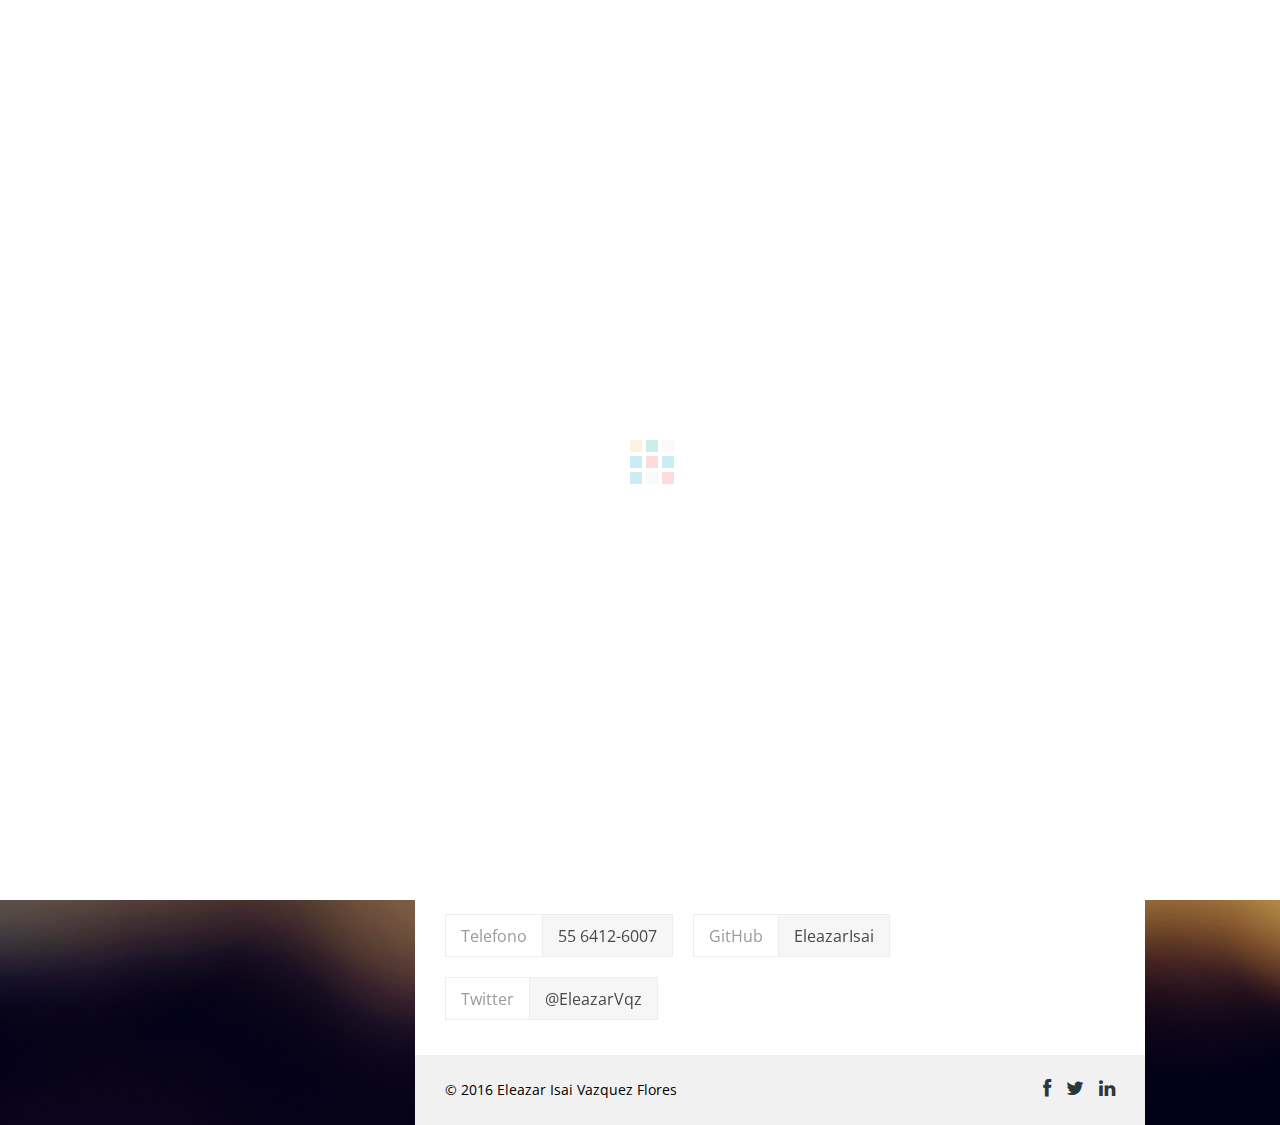
<file: index.html>
<!DOCTYPE html>
<!--[if IE 8]>			<html class="ie ie8"> <![endif]-->
<!--[if IE 9]>			<html class="ie ie9"> <![endif]-->
<!--[if gt IE 9]><!-->	<html> <!--<![endif]-->
<head>

	<!-- Meta -->
	<meta charset="utf-8">
	<meta name="keywords" content="" />
	<meta name="description" content="">
	<meta name="author" content="">

	<title>Eleazar Isai Vazquez Flores</title>

	<!-- Mobile Meta -->
	<meta name="viewport" content="width=device-width, initial-scale=1.0">

	<!-- Favicons -->
	<link rel="shortcut icon" href="img/favicon.ico">
	<link rel="apple-touch-icon" href="img/apple-touch-icon.png">
	<link rel="apple-touch-icon" sizes="72x72" href="img/apple-touch-icon-72x72.png">
	<link rel="apple-touch-icon" sizes="114x114" href="img/apple-touch-icon-114x114.png">
	<link rel="apple-touch-icon" sizes="144x144" href="img/apple-touch-icon-144x144.png">

	<!-- Google Webfonts -->
	<link href='http://fonts.googleapis.com/css?family=Open+Sans:400,300,400italic,600,700,800,700italic,600italic' rel='stylesheet' type='text/css'>
	<link href='http://fonts.googleapis.com/css?family=Neuton:400,200,300' rel='stylesheet' type='text/css'>

	<!--[if lt IE 9]>
	<script src="/js/libs/respond.min.js"></script>
	<![endif]-->

	<!-- Bootstrap Core CSS -->
	<link href="css/bootstrap.css" rel="stylesheet">

	<!-- Theme Styles CSS-->
	<link href="font-awesome/css/font-awesome.min.css" rel="stylesheet">
	<link rel="stylesheet" href="css/style.css" >
	<link rel="stylesheet" href="css/flexslider.css"/>
	<link rel="stylesheet" href="css/nivo-lightbox.css" />
	<link rel="stylesheet" href="images/themes/default/default.css" />
	<link rel="stylesheet" href="css/animate.css" />

	<!--[if lt IE 9]>
	<script src="/js/libs/html5.js"></script>
	<![endif]-->

	<!-- Style Switch -->
	<link rel="stylesheet" type="text/css" href="css/colors/blue-black.css" title="blue" media="screen" />
	<script>
  (function(i,s,o,g,r,a,m){i['GoogleAnalyticsObject']=r;i[r]=i[r]||function(){
  (i[r].q=i[r].q||[]).push(arguments)},i[r].l=1*new Date();a=s.createElement(o),
  m=s.getElementsByTagName(o)[0];a.async=1;a.src=g;m.parentNode.insertBefore(a,m)
  })(window,document,'script','//www.google-analytics.com/analytics.js','ga');

  ga('create', 'UA-75616817-1', 'auto');
  ga('send', 'pageview');

</script>

</head>
<body>

<!-- LOADING MASK -->
<div id="mask">   
    <div class="loader">
        <img src="images/loading.gif" alt='loading'>
    </div>
</div>

<!-- MAIN CONTENT -->
<div class="main-content">
	<div class="container no-padding">
		<div class="row">
			<div class="col-md-3 l-content">
				<div class="profile-pic">
					<div class="pic-bg"><img src="images/profile-avatar1.png" class="img-responsive" alt=""/></div>
				</div>
				<nav>
				<ul class="navigation">
					<li><a href="#">Perfil <i class="fa fa-user"></i></a></li>
					<li><a href="#">Proyectos <i class="fa fa-briefcase"></i></a></li>
					<li><a href="#">Estudios<i class="fa fa-file-text"></i></a></li>
					<li><a href="#">Experiencia<i class="fa fa-file-text"></i></a></li>
					<li><a href="#">Contenido <i class="fa fa-comment"></i></a></li>
					<!--<li><a href="#">Contacto <i class="fa fa-envelope"></i></a></li>-->
				</ul>
				</nav>
			</div>

			<div class="col-md-9 r-content">
				<div class="flexslider">
					<div class="slides">
						<!-- SECTION 1 - HOMEPAGE -->
						<section class="no-display">
							<div class="profile" id="1">
								<h2><span>Eleazar Vazquez</span><br></h2>
								<div class="sep1"></div>
								<p>Hola, soy Eleazar </p>
								<p>Gracias por visitar mi perfil, te describo un poco de mis gustos y a que me dedico.</p>
								<p>Me apasiona la programación, eh tenido proyectos como Backend-FrontEnd, diseño grafico y soporte técnico.</p>
								<p>He trabajado para empresas que se dedican a la gestión de recursos humanos, cinematografía, telecomunicaciones y prevención de lavado de dinero.</p>
								<p>Gracias a mis jefes y equipos de trabajo eh logrado obtener experiencia para poder resolver las necesidades que día a día se presentan en una empresa y seguir creciendo.</p>
								<p>Me gusta mucho suscribirme a blogs y páginas de tecnología y ciencia, páginas como <a href="http://www.muyinteresante.com.mx/">Muy Interesante</a> o <a href="https://www.arturogoga.com/">ArturoGoga</a> no pueden faltar en mi lista, ya que es muy importante mantenerse actualizado sobre cualquier tema en estos días.</p>
								<p>Me gusta leer, escuchar música, tomar cursos de programación en línea y convivir con personas que tienen el mismo amor por la tecnología que yo.</p>
								<div class="personal-info col-md-12 no-padding">
									<h4>Información Personal</h4>
									<div class="sep2"></div>
									<ul>
										<li>
											<div class="p-info"><em>Nombre</em><span>Eleazar Vazquez</span></div>
										</li>
										<li>
											<div class="p-info"><em>Fecha de nacimiento</em><span>Marzo 02, 1990</span></div>
										</li>
										<li>
											<div class="p-info"><em>e-mail</em><span>eleazar.isai02@gmail.com</span></div>
										</li>
										<li>
											<div class="p-info"><em>Dirección</em><span>México, D.F.</span></div>
										</li>
										<li>
											<div class="p-info"><em>Telefono</em><span>55 6412-6007</span></div>
										</li>
										<li>
											<div class="p-info"><em>GitHub</em><span>EleazarIsai</span></div>
										</li>
										<li>
											<div class="p-info"><em>Twitter</em><span>@EleazarVqz</span></div>
										</li>
										<!--<li>
											<div class="p-info"><em>website</em><span>www.themeforest.net</span></div>
										</li>-->
									</ul>
								</div>
								<div class="clearfix"></div>
							</div>
						</section>
						<!-- SECTION 1 - HOMEPAGE -->

						<!-- SECTION 2 - WORKS / PROJECTS / PORTFOLIO -->
						<section class="no-display">
							<div class="works" id="2">
								<div class="page-head">
									<div class="row">
										<div class="col-md-5">
											<h3>Portfolio</h3>
										</div>
										<div class="col-md-7">
											<div class="np-main">
												
											</div>
										</div>
									</div>
								</div>
								<div class="portfolio-wrap">
									<div class="row">
										<ul id="filter-list" class="clearfix">
											<li class="filter" data-filter="all"><i class="fa fa-th"></i> Todos</li>
											<li class="filter" data-filter="webdesign">Web</li>
											<li class="filter" data-filter="iosappui">Sistemas</li>
											<li class="filter" data-filter="appicon">Diseño</li>
											<!--<li class="filter" data-filter="illustration">Illustration</li>-->
										</ul>
										<ul id="portfolio">
											<li class="item col-md-4 webdesign">
												<a title="www.gesell-mexico.com" href="images/projects/1-big.jpg" data-lightbox-gallery="gallery1" class="nivo-lbox">
													<div class="folio-img">
														<img src="images/projects/1.jpg" alt="" class="img-responsive">
														<div class="overlay">
															<div class="overlay-inner">
																<h4>Gesell-México</h4>
																<p>Página Web y Logotipo</p>
															</div>
														</div>
													</div>
												</a>
											</li>
											<li class="item col-md-4 webdesign">
												<a title="www.gutentagramon.com" href="images/projects/2-big.jpg" data-lightbox-gallery="gallery1" class="nivo-lbox">
													<div class="folio-img">
														<img src="images/projects/2.jpg" alt="" class="img-responsive">
														<div class="overlay">
															<div class="overlay-inner">
																<h4>Beanca Films</h4>
																<p>Página Web</p>
															</div>
														</div>
													</div>
												</a>
											</li>
											<li class="item col-md-4 webdesign">
												<a title="www.jarfproducciones.com" href="images/projects/3-big.jpg" data-lightbox-gallery="gallery1" class="nivo-lbox">
													<div class="folio-img">
														<img src="images/projects/3.jpg" alt="" class="img-responsive">
														<div class="overlay">
															<div class="overlay-inner">
																<h4>Jarf Producciones</h4>
																<p>Página Web y Logotipo</p>
															</div>
														</div>
													</div>
												</a>
											</li>
											<li class="item col-md-4 webdesign">
												<a title="www.ririki.org.mx" href="images/projects/4-big.jpg" data-lightbox-gallery="gallery1" class="nivo-lbox">
													<div class="folio-img">
														<img src="images/projects/4.jpg" alt="" class="img-responsive">
														<div class="overlay">
															<div class="overlay-inner">
																<h4>Ririki</h4>
																<p>Página Web, Wordpress</p>
															</div>
														</div>
													</div>
												</a>
											</li>
											<li class="item col-md-4 webdesign">
												<a title="svsasesores.com.mx" href="images/projects/5-big.jpg" data-lightbox-gallery="gallery1" class="nivo-lbox">
													<div class="folio-img">
														<img src="images/projects/5.jpg" alt="" class="img-responsive">
														<div class="overlay">
															<div class="overlay-inner">
																<h4>Svs Asesores</h4>
																<p>Página Web</p>
															</div>
														</div>
													</div>
												</a>
											</li>
											<li class="item col-md-4 webdesign">
												<a title="www.alianzamx.org.mx" href="images/projects/1-big.jpg" data-lightbox-gallery="gallery1" class="nivo-lbox">
													<div class="folio-img">
														<img src="images/projects/6.jpg" alt="" class="img-responsive">
														<div class="overlay">
															<div class="overlay-inner">
																<h4>Alianza Mx</h4>
																<p>Página Web</p>
															</div>
														</div>
													</div>
												</a>
											</li>
											<li class="item col-md-4 iosappui">
												<a title="spconline.com.mx" href="images/projects/7-big.jpg" data-lightbox-gallery="gallery1" class="nivo-lbox">
													<div class="folio-img">
														<img src="images/projects/7.jpg" alt="" class="img-responsive">
														<div class="overlay">
															<div class="overlay-inner">
																<h4>Spc Online</h4>
																<p>Sistema de Contabilidad</p>
															</div>
														</div>
													</div>
												</a>
											</li>
											<li class="item col-md-4 iosappui">
												<a title="gt-servicios.com/rh" href="images/projects/8-big.jpg" data-lightbox-gallery="gallery1" class="nivo-lbox">
													<div class="folio-img">
														<img src="images/projects/8.jpg" alt="" class="img-responsive">
														<div class="overlay">
															<div class="overlay-inner">
																<h4>Gt Servicios RH</h4>
																<p>Sistema Recursos Humanos</p>
															</div>
														</div>
													</div>
												</a>
											</li>
											<li class="item col-md-4 iosappui">
												<a title="www.grupotelelink.com" href="images/projects/9-big.jpg" data-lightbox-gallery="gallery1" class="nivo-lbox">
													<div class="folio-img">
														<img src="images/projects/9.jpg" alt="" class="img-responsive">
														<div class="overlay">
															<div class="overlay-inner">
																<h4>PLD </h4>
																<p>Sistema PLD</p>
															</div>
														</div>
													</div>
												</a>
											</li>
											<li class="item col-md-4 appicon">
												<a title="www.jarfproducciones.com" href="images/projects/10-big.jpg" data-lightbox-gallery="gallery1" class="nivo-lbox">
													<div class="folio-img">
														<img src="images/projects/10.jpg" alt="" class="img-responsive">
														<div class="overlay">
															<div class="overlay-inner">
																<h4>Jarf Producciones</h4>
																<p>Logotipo</p>
															</div>
														</div>
													</div>
												</a>
											</li>
											<li class="item col-md-4 appicon">
												<a title="www.gesell-mexico.com" href="images/projects/11-big.jpg" data-lightbox-gallery="gallery1" class="nivo-lbox">
													<div class="folio-img">
														<img src="images/projects/11.jpg" alt="" class="img-responsive">
														<div class="overlay">
															<div class="overlay-inner">
																<h4>Gesell-México</h4>
																<p>Logotipo</p>
															</div>
														</div>
													</div>
												</a>
											</li>
										</ul>
									</div>
								</div>
							</div>
						</section>
						<!-- SECTION 2 - WORKS / PROJECTS / PORTFOLIO -->

						<!-- SECTION 3 - CV / RESUME -->
						<section class="no-display">
							<div class="item resume" id="3">
								<div class="page-head">
									<div class="row">
										<div class="col-md-5">
											<h3>Resumen</h3>
										</div>
										<div class="col-md-7">
											<div class="np-main">
												
											</div>
										</div>
									</div>
								</div>
								<div class="resume-info">
									<h4>Educación</h4>
									<div class="sep2"></div>
									<ul>
										<li>
											<h5>Universidad en Linea</h5>
											<span class="year"><i class="fa fa-calendar"></i> 2016 - En curso</span>
											<p>Tecnologico de Estudios Superiores Del estado de México, Ing. Sistemas Computacionales</p>
											<p>Actualmente estoy retomando mis estudios en la universidad en linea UTEL como Ing. Sistemas Computacionales</p>
										</li>
										<li>
											<h5>Cecati</h5>
											<span class="year"><i class="fa fa-calendar"></i> 2009 - 2009</span>
											<p>Administración de Redes</p>
											<p>Windows e Internet</p>
											<p>Ensamble de equipo de computo</p>
										</li>
										<li>
											<h5>Platzi</h5>
											<span class="year"><i class="fa fa-calendar"></i></span>
											<p>Marketing y Estrategia Digital</p>
											<p>Desarrollo Web</p>
										</li>
										<li>
											<h5>Udemy</h5>
											<span class="year"><i class="fa fa-calendar"></i> 2016 - Cursando</span>
											<p>Ruby On Rails</p>
										</li>
									</ul>
								</div>
								<div class="skills-info">
									<h4>Habilidades</h4>
									<div class="sep2"></div>
									<ul>
										<li>
											<p>HTML5/CSS3 <span>100%</span></p>
											<div class="skills-bg"><span class="skill1"></span></div>
										</li>
										<li>
											<p>CODEIGNITER<span>80%</span></p>
											<div class="skills-bg"><span class="skill2"></span></div>
										</li>
										<li>
											<p>JS<span>80%</span></p>
											<div class="skills-bg"><span class="skill3"></span></div>
										</li>
										<li>
											<p>GITHUB<span>100%</span></p>
											<div class="skills-bg"><span class="skill4"></span></div>
										</li>
										<li>
											<p>SOCIAL MARKETING<span>90%</span></p>
											<div class="skills-bg"><span class="skill5"></span></div>
										</li>
										<li>
											<p>BOOTSTRAP<span>100%</span></p>
											<div class="skills-bg"><span class="skill5"></span></div>
										</li>
										<li>
											<p>GOOGLE ANALYTICS<span>100%</span></p>
											<div class="skills-bg"><span class="skill5"></span></div>
										</li>
										<li>
											<p>PHOTOSHOP - ILLUSTRATOR<span>100%</span></p>
											<div class="skills-bg"><span class="skill5"></span></div>
										</li>
									</ul>
								</div>
								<div class="services-info">
									<h4>Servicios</h4>
									<div class="sep2"></div>
									<ul>
										<li>
											<i class="fa fa-code"></i>
											<h5>Programación</h5>
										</li>
										<li>
											<i class="fa fa-smile-o"></i>
											<h5>Diseño</h5>
										</li>
										<li>
											<i class="fa fa-cogs"></i>
											<h5>Google Adwords</h5>
										</li>
										<li>
											<i class="fa fa-comment"></i>
											<h5>Wordpress</h5>
										</li>
										<li>
											<i class="fa fa-wrench"></i>
											<h5>Soporte</h5>
										</li>
									</ul>
								</div>
							</div>
						</section>
						<!-- SECTION 3 - CV / RESUME -->

						<!-- SECTION 3 - CV / RESUME -->
						<section class="no-display">
							<div class="item resume" id="3">
								<div class="page-head">
									<div class="row">
										<div class="col-md-5">
											<h3>Resumen</h3>
										</div>
										<div class="col-md-7">
											<div class="np-main">
												
											</div>
										</div>
									</div>
								</div>
								<div class="resume-info">
									<h3>Experiencia</h3>
									<div class="sep2"></div>
									<ul>
										<li>
											<h5>Grupo Telelink</h5>
											<span class="year"><i class="fa fa-calendar"></i> 2014 - 2016</span>
											
											<p>Desarrollo del sistema web Gt Plus Rh de recursos humanos con el manejo del Framework Codeigniter
											sitio web con HTML5, CSS, BOOTSTRAP, JS y responsivo.</p>

											<p>Desarrollo de sistema web ProPLD de prevención de lavado de dinero con el manejo del Framework Codeigniter
											sitio web con HTML5, CSS, BOOTSTRAP, JS y responsivo.</p>

											<p>Creación de sitios web como son, Gesell-México, Ririki, Alianza Mx</p>

											<p>Diseño web</p>

											<p>Grabación de audio y video con el software Microsoft Encoder para transmitir y grabar sesiones de Gesell y focus vision.</p>
											<p>Jefe directo: Isaac Vazquez</p>
											<p>Tel. 9000-3494 Ext. 175</p>
											<p>World Trade Center</p>
										</li>
										<li>
											<h5>Svs Asesores</h5>
											<span class="year"><i class="fa fa-calendar"></i> 2012 - 2014</span>
											<p>Creación y diseño de páginas web para distintos clientes como son, Beanca Films, Adicta Films, Amacc, Alebrije
											cine y vídeo, Jarf Producciones.</p>
											<p>Diseño gráfico, soporte técnico, manejo de usuarios y equipos con Windows Server 2008</p>
											<p>Encargado de sistemas para proyecto "Enamorándome de Abril" cinta cinematográfica en colaboración con la
											empresa Dmm Films en el emblemático estado de Puebla.</p>
											<p>Proyecto a cargo de Jorge Ramirez Suarez director de la empresa Beanca Films, creación de página web,
											edición y diseño gráfico de la cinta cinematográfica "Guten Tag, Ramón".</p>
											<p>Jefe directo: Juan Antonio Ramírez, Jorge Ramírez Suárez</p>
										</li>
										<li>
											<h5>Telecomm</h5>
											<span class="year"><i class="fa fa-calendar"></i> 2009 - 2011</span>
											<p>Soporte Técnico</p>
											<p>Empresa de Telecomunicaciones en la cual brindaba mis servicios para dar mantenimiento, reparación y armado
											de equipo de cómputo</p>
											<p>- Instalación de Software en distintos sistemas como Windows, Mac Os y Linux</p>
											<p>- Instalación de Hardware</p>
											<p>- Dispositivos Móviles</p>
											<p>Jefe directo: Miriam Díaz</p>
											<p>Tel. 5090-1624</p>
										</li>
									</ul>
								</div>
							</div>
						</section>
						<!-- SECTION 3 - CV / RESUME -->

						<!-- SECTION 4 - BLOG / NEWS -->
						<section class="no-display">
							<div class="item blog" id="4">
								<div class="page-head">
									<div class="row">
										<div class="col-md-5">
											<h3>Contenido</h3>
										</div>
										<div class="col-md-7">
											<div class="np-main">
												
											</div>
										</div>
									</div>
								</div>
								<div class="blog-wrap">
									<article>
										<div class="row">
											<div class="col-md-5">
												<img src="images/blog/18.jpg" class="img-responsive" alt=""/>
											</div>
											<div class="col-md-7">
												<h3><a href="./blog-single.html">Gesell México</a></h3>
												<div class="post-meta">
													<i class="fa fa-calendar"></i> <a href="#">15 Enero</a> 
													<i class="fa fa-user"></i> <a href="#">Eleazar</a>
												</div>
												<p><a href="http://www.gesell-mexico.com/">Gesell-México</p></a>
												<p>Preparando el equipo para evento de gesell.</p>
											</div>
										</div>
									</article>
									<article>
										<div class="row">
											<div class="col-md-5">
												<img src="images/blog/5.jpg" class="img-responsive" alt=""/>
											</div>
											<div class="col-md-7">
												<h3><a href="./blog-single.html">DMM FILMS</a></h3>
												<div class="post-meta">
													<i class="fa fa-calendar"></i> <a href="#">03 Abril</a> 
													<i class="fa fa-user"></i> <a href="#">Eleazar</a>
												</div>
												<p><a href="https://www.facebook.com/DMMFilms/?fref=ts">Enamorándome de Abril</a>, cinta cinematografica</p>
												<p>Atardecer desde las oficinas de DMM FILMS en puebla.</p>
											</div>
										</div>
									</article>
									<article>
										<div class="row">
											<div class="col-md-5">
												<img src="images/blog/19.jpg" class="img-responsive" alt=""/>
											</div>
											<div class="col-md-7">
												<h3><a href="./blog-single.html">John Freddy Vega</a></h3>
												<div class="post-meta">
													<i class="fa fa-calendar"></i> <a href="#">15 Enero</a> 
													<i class="fa fa-user"></i> <a href="#">Eleazar</a>
												</div>
												<p>CEO <a href="https://platzi.com/">Platzi</a></p>
												<p>En la Conferencia #PlatziConf, hablando asuntos de tencnología y programación.</p>
											</div>
										</div>
									</article>
									<article>
										<div class="row">
											<div class="col-md-5">
												<img src="images/blog/7.jpg" class="img-responsive" alt=""/>
											</div>
											<div class="col-md-7">
												<h3><a href="./blog-single.html">Svs Asesores</a></h3>
												<div class="post-meta">
													<i class="fa fa-calendar"></i> <a href="#">20 Abril</a> 
													<i class="fa fa-user"></i> <a href="#">Eleazar</a>
												</div>
												<p>Cargando uno de los premios <a href="http://www.academiamexicanadecine.org.mx/">Ariel</a> antes del evento.</p>
											</div>
										</div>
									</article>
									<article>
										<div class="row">
											<div class="col-md-5">
												<img src="images/blog/13.jpg" class="img-responsive" alt=""/>
											</div>
											<div class="col-md-7">
												<h3><a href="./blog-single.html">Mike McNeil</a></h3>
												<div class="post-meta">
													<i class="fa fa-calendar"></i> <a href="#">15 Enero</a> 
													<i class="fa fa-user"></i> <a href="#">Eleazar</a>
												</div>
												<p>Creator of Sails.js</p>
												<p><a href="https://twitter.com/mikermcneil?lang=es">@mikermcneil</p></a>
												<p>“¡Holaaaaaa, me gusta México!” Fue la frase con la que Mike McNeil inició su presentación en la #PlatziConf.</p>
											</div>
										</div>
									</article>
									<article>
										<div class="row">
											<div class="col-md-5">
												<img src="images/blog/1.jpg" class="img-responsive" alt=""/>
											</div>
											<div class="col-md-7">
												<h3>Sam Altman</h3>
												<div class="post-meta">
													<i class="fa fa-calendar"></i> <a href="#">30 Julio</a> 
													<i class="fa fa-user"></i> <a href="#">Eleazar</a> 
													<!--<i class="fa fa-comments"></i> <a href="#">10 Comments</a> -->
												</div>
												<p><a href="https://twitter.com/sama">@sama</a> Presidente de Y Combinator.</p>
												<p>En la conferencia de PLATZI LA</p>
											</div>
										</div>
									</article>
									<article>
										<div class="row">
											<div class="col-md-5">
												<img src="images/blog/2.jpg" class="img-responsive" alt=""/>
											</div>
											<div class="col-md-7">
												<h3><a href="./blog-single.html">Oliver Avendaño</a></h3>
												<div class="post-meta">
													<i class="fa fa-calendar"></i> <a href="#">30 Diciembre</a> 
													<i class="fa fa-user"></i> <a href="#">Eleazar</a>
												</div>
												<p><a href="https://www.facebook.com/oliver.avendano">Oliver Avendaño,</a> Actor de cine, tv y teatro.</p>
												<p>Festejo de fin de año, Svs Asesores.</p>
											</div>
										</div>
									</article>
									<article>
										<div class="row">
											<div class="col-md-5">
												<img src="images/blog/11.jpg" class="img-responsive" alt=""/>
											</div>
											<div class="col-md-7">
												<h3><a href="./blog-single.html">Jorge Ramirez Suarez</a></h3>
												<div class="post-meta">
													<i class="fa fa-calendar"></i> <a href="#">03 Septiembre</a> 
													<i class="fa fa-user"></i> <a href="#">Eleazar</a>
												</div>
												<p><a href="https://www.facebook.com/jorgeramirezsuarez?fref=ts">Jorge Ramirez Suarez</a>, Director de Cine.</p>
												<p>En las oficinas de Beanca Films, trabajando para el proyecto "Guten Tag, Ramón.</p>
											</div>
										</div>
									</article>
									<article class="no-border">
										<div class="row">
											<div class="col-md-5">
												<img src="images/blog/3.jpg" class="img-responsive" alt=""/>
											</div>
											<div class="col-md-7">
												<h3><a href="./blog-single.html">Khristian Clausen</a></h3>
												<div class="post-meta">
													<i class="fa fa-calendar"></i> <a href="#">30 Diciembre</a> 
													<i class="fa fa-user"></i> <a href="#">Eleazar</a>
												</div>
												<p>Actriz Mexicana, cine, tv, y teatro.</p>
												<p>Festejo de fin de año, Svs Asesores.</p>
											</div>
										</div>
									</article>
								</div>
							</div>
						</section>
						<!-- SECTION 4 - BLOG / NEWS -->

						<!-- SECTION 5 - CONTACT -->
						<section class="no-height">
							<div class="item contact" id="5">
								<div class="page-head">
									<div class="row">
										<div class="col-md-5">
											<h3>Contacto</h3>
										</div>
										<div class="col-md-7">
											<div class="np-main">
												
											</div>
										</div>
									</div>
								</div>
								<div class="map">
									<div class="gmap">
										<div id="map"></div>
									</div>
								</div>
								<div class="contact-info">
									<h4>Información de contacto</h4>
									<p>This is Photoshop's version  of Lorem Ipsum. Proin gravida nibh vel velit auctor aliquet. Aenean sollicitudin, lorem quis bibendum auctor, nisi elit consequat ipsum, nec sagittis sem nibh id elit. Duis sed odio sit amet nibh vulputate cursus a sit amet mauris. Morbi accumsan ipsum velit. Nam nec tellus a odio tincidunt auctor a ornare odio.</p>
									<ul>
										<li><i class="fa fa-home"></i> México D.F.</li>
										<li><i class="fa fa-phone"></i> 55 6412-6007</li>
										<li><i class="fa fa-envelope"></i> eleazar.isai02@gmail.com</li>
									</ul>
								</div>
								<div class="contact-form">
									<h4>Send us a message</h4>
									<form id="contactForm" action="php/contact.php" method="post">
										<div class="row">
											<div class="col-md-4">
												<input type="text" name="senderName" id="senderName" placeholder="name">
												<input type="email" name="senderEmail" id="senderEmail" placeholder="e-mail">
												<input type="text" name="subject" id="subject" placeholder="Subject">
											</div>
											<div class="col-md-8">
												<textarea name="message" id="message" rows="6" placeholder="Message"></textarea>
												<button type="submit">Eviar Mensaje</button>
											</div>
										</div>
									</form>
									<div id="successMessage" class="successmessage">
										<p><span class="success-ico"></span> Thanks for sending your message! We'll get back to you shortly.</p>
									</div>
									<div id="failureMessage" class="errormessage">
										<p><span class="error-ico"></span> There was a problem sending your message. Please try again.</p>
									</div>
									<div id="incompleteMessage" class="statusMessage">
										<p>Please complete all the fields in the form before sending.</p>
									</div>
								</div>
							</div>
						</section>
						<!-- SECTION 5 - CONTACT -->
					</div>
				</div>

				<!-- FOOTER -->
				<footer>
					<div class="row">
						<div class="col-md-7">
							<p>&copy; 2016 Eleazar Isai Vazquez Flores</p>
						</div>
						<div class="col-md-5">
							<ul class="social">
								<li><a href="https://www.facebook.com/isai.vazquez2"><i class="fa fa-facebook"></i></a></li>
								<li><a href="https://twitter.com/eleazarvqz"><i class="fa fa-twitter"></i></a></li>
								<li><a href="#"><i class="fa fa-linkedin"></i></a></li>
								<!--<li><a href="#"><i class="fa fa-pinterest"></i></a></li>-->
							</ul>
						</div>
					</div>
				</footer>
			</div>
		</div>
	</div>
</div>
<!-- MAIN CONTENT -->

<!-- JavaScript -->
<script src="http://ajax.googleapis.com/ajax/libs/jquery/1.9.1/jquery.min.js"></script>
<script src="js/bootstrap.js"></script>
<script src="js/jquery.flexslider.js"></script>
<script src="js/jquery.easing.js"></script>
<script src="js/jquery.mixitup.min.js"></script>
<script src="js/nivo-lightbox.min.js"></script>
<script src="js/jquery.appear.js"></script>
<script src="js/jquery.inview.js"></script>
<script src="js/main.js"></script>
<script src="js/contact.js"></script>
<script src="js/animations.js"></script>

<script src="http://maps.google.com/maps/api/js?sensor=true"></script>
<script src="js/gmaps.js"></script>


</body>
</html>
</file>
<file: css/style.css>
/*------------------------------------------------------------------
Theme Name:	PREMIUM LAYERS VCARD
Version:	1.0
-------------------------------------------------------------------*/

/*------------------------------------------------------------------
[TABLE OF CONTENTS]

	1. Global Styles
	2. Header
	3. Theme Extras
	4. Main Content
	5. Profile
	6. Portfolio
	7. Resume
		7.1. Skills Info 
		7.2. Services 
	8. Blog
	9. Contact
		9.1. Map Styles
		9.2. Contact Info

	10. Footer
	11. Blog - Single Post

-------------------------------------------------------------------*/

/*------------------------------------------------------------- 
		          1. GLOBAL STYLES
--------------------------------------------------------------- */

body, html {
	height: 100%;
	width: 100%;
}

body {
	background-image: url(../images/fondo1.jpeg);
	font-family: "Open Sans", "Helvetica Neue", Helvetica, Arial, sans-serif;
	-webkit-transition: all .3s ease-in-out;
	-moz-transition: all .3s ease-in-out;
	-o-transition: all .3s ease-in-out;
	transition: all .3s ease-in-out;
}

h1, h2, h3, h4, h5, h6 {
	font-family: "Open Sans", "Helvetica Neue", Helvetica, Arial, sans-serif;
	font-weight: 700;
}

p {
	font-size: 17px;
	font-weight: 400;
	line-height: 29px;
	color: #828282;
}

a:hover {
	color: #ffd42d;
}

.no-padding {
	padding: 0px !important;
}

.main-content {
	margin: 100px 0;
	overflow: hidden;
}

/*------------------------------------------------------------- 
	          2. HEADER / NAV - LEFT CONTENT
--------------------------------------------------------------- */

.l-content {
	background: #000;
	width: 27.7%;
	padding: 0px;
}

.profile-pic {
	background: url(../images/profile-bg.jpg) no-repeat;
	height: 266px;
	position: relative;
}

.pic-bg {
	background: url(../images/pic-bg.png) no-repeat;
	width: 140px;
	height: 140px;
	position: absolute;
	top: 0px;
	bottom: 0px;
	left: 0px;
	right: 0px;
	display: table-cell;
	margin: auto;
	vertical-align: middle;
	padding: 10px;
}

.navigation {
	padding: 0px;
	margin: 0px;
}

.navigation li {
	list-style: none;
}

.navigation li {
	border-bottom: 1px solid #222b2e;
	position: relative;
	list-style: none;
	background: -moz-linear-gradient(top,  #2c383c 0%, #2a363a 100%);
	background: -webkit-gradient(linear, left top, left bottom, color-stop(0%,#2c383c), color-stop(100%,#2a363a));
	background: -webkit-linear-gradient(top,  #2c383c 0%,#2a363a 100%);
	background: -o-linear-gradient(top,  #2c383c 0%,#2a363a 100%);
	background: -ms-linear-gradient(top,  #2c383c 0%,#2a363a 100%);
	background: linear-gradient(to bottom,  #2c383c 0%,#2a363a 100%);
	filter: progid:DXImageTransform.Microsoft.gradient( startColorstr='#2c383c', endColorstr='#2a363a',GradientType=0 );
}

.navigation li:last-child {
	border-bottom: none;
}

.navigation li a {
	padding: 23.7px 25px;
	display: table;
	width: 100%;
	text-align: right;
	font-size: 17px;
	color: #d1d1d1;
	position: relative;
}

.navigation li a i {
	font-size: 20px;
	position: relative;
	top: 1px;
	margin-left: 15px;
	color: #d1d1d1;
}

.navigation li a:hover, .navigation li a:hover i, .flex-active a, .flex-active a i {
	color: #2c383c !important;
}

.navigation li:before {
	content: '';
	position: absolute;
	top: 0px;
	width: 0%;
	height: 100%;
	right: 0px;
	background: #ffd42d;
	-webkit-transition: all .3s ease-in-out;
	-moz-transition: all .3s ease-in-out;
	-o-transition: all .3s ease-in-out;
	transition: all .3s ease-in-out;
}

.navigation li:hover:before ,
.navigation li.flex-active:before {
	content: '';
	width: 100% !important;
	-webkit-transition: all .3s ease-in-out;
	-moz-transition: all .3s ease-in-out;
	-o-transition: all .3s ease-in-out;
	transition: all .3s ease-in-out;
}

/*------------------------------------------------------------- 
	                3. THEME EXTRAS
--------------------------------------------------------------- */

.sep1 {
	height: 3px;
	width: 70px;
	background: #ffd42d;
	margin: 20px 0;
}

.sep2 {
	height: 6px;
	width: 50px;
	background: #ffd42d;
	margin: 20px 0;
}

.page-head {
	border-bottom: 1px solid #ededed;
	padding-bottom: 18px;
}

.page-head h3 {
	margin: 0px;
	font-size: 30px;
	text-transform: uppercase;
	font-weight: 700;
	color: #2c383c;
}

.page-head p {
	font-size: 13px;
	color: #2c383c;
	padding-top: 4px;
	text-align: right;
}

.np-controls a i {
	color: #2c383c;
	font-size: 30px;
	margin-left: 4px;
}

.np-controls a:hover i {
	color: #ffd42d;
}

.np-main {
	display: table;
	float: right;
}

.np-main p {
	float: left;
}

.np-controls {
	float: right;
	position: relative;
	top: 5px;
	margin-left: 15px;
}

/*------------------------------------------------------------- 
                 4. MAIN CONTENT - RIGHT CONTENT
--------------------------------------------------------------- */

.r-content {
	padding: 0px;
	width: 72.3%;
}

/*-------------------------------------------- 
                 5. PROFILE
---------------------------------------------- */

.profile {
	padding: 20px 30px 15px;
	background: #fff;
}

.profile h2 {
	font-size: 32px;
	font-weight: 300;
	margin: 0px;
	line-height: 36px;
	color: #606060;
}

.profile h2 span {
	font-weight: 700;
	color: #000;
}

.personal-info {
	border-top: 1px solid #ececec;
	padding-top: 15px;
	margin-top: 15px;
}

.personal-info h4 {
	color: #2c383c;
	margin: 25px 0 0;
	font-size: 24px;
	font-weight: 300;
}

.personal-info ul {
	padding: 0px;
}

.personal-info li {
	float: left;
	list-style: none;
	margin-right: 20px;
	margin-bottom: 20px;
	height: 43px;
	border: 1px solid #ededed;
	overflow: hidden;
}

.personal-info li em {
	padding: 0 15px;
	line-height: 43px;
	font-size: 16px;
	color: #9b9b9b;
	font-weight: 400;
	font-style: normal;
}

.personal-info li span {
	padding: 11px 15px;
	line-height: 42px;
	font-size: 16px;
	color: #484848;
	font-weight: 400;
	background: #f6f6f6;
	border-left: 1px solid #ededed;
}

/*-------------------------------------------- 
                6. PORTFOLIO
---------------------------------------------- */

.works {
	padding: 30px 30px 0;
	margin-bottom: 0px;
	overflow: hidden;
	background: #fff;
}

.portfolio-wrap {
	padding: 0 5px;
}

#filter-list {
	display: block;
	width: 100%;
	margin: 30px 10px;
	padding: 0px;
}

#filter-list li {
	display: inline-block;
	width: auto;
	padding: 0px 15px;
	font-size: 14px;
	margin: 0px;
	line-height: 35px;
	cursor: pointer;
	color: #b1b1b1;
}

#filter-list li:hover {
	background: #ffd42d;
	color: #2c383c;
}

#filter-list li.active {
	background: #ffd42d;
	color: #2c383c;
}

#portfolio {
	padding: 0px;
	display: block;
	width: 100%;
	text-align: center;
}

#portfolio .item {
	display: none;
	opacity: 0;
	padding: 0px 10px;
	width: 33.3333%;
	vertical-align: top;
	margin-bottom: 12px;
	color: #fff;
	font-size: 30px;
	text-align: center;
	-moz-box-sizing: border-box;
}

#portfolio .item a {
	display: inline-block;
	max-width: 100%;
	text-decoration: none;
	background: #fff;
}

#portfolio .item img {
	max-width: 100%;
}

.folio-img {
	position: relative;
}

.overlay {
	background: rgba(255,212,45,0.9);
	position: absolute;
	top: 0px;
	left: 0px;
	right: 0px;
	width: 100%;
	height: 100%;
	visibility: hidden;
	opacity: 0;
	-webkit-transition: all .3s ease-in-out;
	-moz-transition: all .3s ease-in-out;
	-o-transition: all .3s ease-in-out;
	transition: all .3s ease-in-out;
}

.folio-img:hover .overlay {
	visibility: visible;
	opacity: 1;
	-webkit-transition: all .3s ease-in-out;
	-moz-transition: all .3s ease-in-out;
	-o-transition: all .3s ease-in-out;
	transition: all .3s ease-in-out;
}

.folio-img h4 {
	font-size: 14px;
	font-weight: bold;
	color: #2c383c;
	margin: 0px 0 -3px;
}

.folio-img p {
	font-size: 11px;
	font-style: italic;
	color: #2c383c;
}

.overlay-inner {
	height: 37px;
	position: absolute;
	top: 0px;
	bottom: 0px;
	right: 0px;
	left: 0px;
	margin: auto;
}

/*-------------------------------------------- 
                  7. RESUME
---------------------------------------------- */

.resume {
	padding: 30px 30px 0;
	margin-bottom: 0px;
	overflow: hidden;
	background: #fff;
}

.resume h4 {
	color: #2c383c;
	margin: 0px;
	font-size: 24px;
	font-weight: 300;
	margin-top: 20px;
}

.resume-info ul {
	padding: 0px;
}

.resume-info ul {
	margin-top: -15px;
}

.resume-info ul li {
	border-bottom: 1px solid #ededed;
	padding: 15px 0 20px;
	margin: 0px;
	list-style: none;
}

.resume-info p {
	margin: 0px;
	color: #828282;
	font-size: 15px;
	line-height: 24px;
	margin-top: 5px;
}

.resume-info h5 {
	font-size: 16px;
	font-weight: bold;
	color: #2c383c;
}

.year {
	color: #2c383c;
}

.year i {
	color: #aaaaaa;
	margin-right: 5px;
}

/* 7.1. Skills Info */

.skills-info {
	padding-bottom: 20px;
	border-bottom: 1px solid #ededed;
}

.skills-info ul {
	padding: 0px;
}

.skills-info ul li {
	list-style: none;
	margin-bottom: 2px;
}

.skills-info ul li p {
	font-size: 13px;
	color: #9a9a9a;
	margin-bottom: 1px;
}

.skills-info ul li p span {
	float: right;
	color: #6a6a6a;
}

.skills-bg {
	height: 20px;
	display: table;
	width: 100%;
	border: 1px solid #ededed;
	position: relative;
}

.skills-bg span {
	background: #ffd42d;
	height: 20px;
	display: table;
	position: absolute;
	top: 0px;
	left: 0px;
}

.skill1, .skill2, .skill3, .skill4, .skill5 {
	width: 0px;
	-webkit-transition: all .7s ease-in-out;
	-moz-transition: all .7s ease-in-out;
	-o-transition: all .7s ease-in-out;
	transition: all .7s ease-in-out;
}

/* 7.2. Services */

.services-info {
	border-bottom: 1px solid #ededed;
	padding-bottom: 30px;
}

.services-info ul {
	padding: 0px;
	border: 0 solid #ededed;
	border-width: 0 0 1px 1px;
	display: table;
	width: 100%;
	margin-top: 30px;
}

.services-info ul li {
	width: 33.3333%;
	padding: 35px 15px 20px;
	float: left;
	list-style: none;
	border: 0 solid #ededed;
	border-width: 1px 1px 0 0;
	height: 165px;
	cursor: pointer;
	-webkit-transition: all .3s ease-in-out;
	-moz-transition: all .3s ease-in-out;
	-o-transition: all .3s ease-in-out;
	transition: all .3s ease-in-out;
}

.services-info ul li i {
	color: #c0c0c0;
	text-align: center;
	font-size: 36px;
	display: table;
	margin: 0 auto;
	padding-bottom: 25px;
	margin-bottom: 14px;
	background: url(../images/sep.png) no-repeat bottom center;
	position: relative;
	width: 43px;
	-webkit-transition: all .3s ease-in-out;
	-moz-transition: all .3s ease-in-out;
	-o-transition: all .3s ease-in-out;
	transition: all .3s ease-in-out;
}

.services-info ul li h5 {
	color: #c4c4c4;
	text-align: center;
	font-size: 18px;
	font-weight: 400;
	-webkit-transition: all .3s ease-in-out;
	-moz-transition: all .3s ease-in-out;
	-o-transition: all .3s ease-in-out;
	transition: all .3s ease-in-out;
}

.services-info ul li:hover i {
	padding-bottom: 8px;
	margin-bottom: 0px;
	background: none;
	color: #fff;
	-webkit-transition: all .3s ease-in-out;
	-moz-transition: all .3s ease-in-out;
	-o-transition: all .3s ease-in-out;
	transition: all .3s ease-in-out;
}

.services-info ul li:hover h5 {
	padding-bottom: 25px;
	color: #fff;
	margin-bottom: 14px;
	background: url(../images/sep-lite.png) no-repeat bottom center;
	-webkit-transition: all .3s ease-in-out;
	-moz-transition: all .3s ease-in-out;
	-o-transition: all .3s ease-in-out;
	transition: all .3s ease-in-out;
}

.services-info ul li:hover {
	background: #ffd42d;
	-webkit-transition: all .3s ease-in-out;
	-moz-transition: all .3s ease-in-out;
	-o-transition: all .3s ease-in-out;
	transition: all .3s ease-in-out;
}

/*-------------------------------------------- 
                  8. BLOG
---------------------------------------------- */

.blog {
	padding: 30px 30px 0;
	margin-bottom: 0px;
	overflow: hidden;
	background: #fff;
}

article {
	padding-bottom: 22px;
	border-bottom: 1px solid #ededed;
	margin-bottom: 30px;
}

article h3 {
	font-size: 16px;
	color: #2c383c;
	margin: 0px;
}

article h3 a {
	color: #2c383c;
}

.post-meta {
	color: #a1a1a1;
	font-size: 12px;
	padding: 10px 0;
}

.post-meta i {
	margin-right: 8px;
	color: #b6b6b6;
	font-size: 17px;
}

.post-meta a {
	color: #a1a1a1;
	margin-right: 15px;
}

.post-meta a:hover {
	color: #222;
}

article p {
	font-size: 15px;
	line-height: 24px;
	color: #828282;
	margin-bottom: 0px;
}

.link-post {
	padding-bottom: 0px;
	border: none;
	background: #ffd42d;
	padding: 60px 20px;
	margin-bottom: 35px;
}

.link-post i {
	font-size: 44px;
	color: #2c383c;
	text-align: center;
	display: table;
	margin: 0 auto 15px;
}

.link-post a {
	font-size: 25px;
	color: #2c383c;
	font-family: Neuton;
	font-style: italic;
	text-align: center;
	display: block;
	font-weight: 200;
}

.link-post a:hover {
	color: #2c383c;
	text-decoration: underline;
}

.quote-post {
	background: #2d383c;
	padding: 40px 40px 50px;
	padding-bottom: 0px;
	border: none;
	margin-bottom: 60px;
}

.quote-post blockquote {
	border: none;
	padding: 0px;
	color: #ffd42d;
	font-size: 27px;
	font-family: Neuton;
	font-weight: 200;
	font-style: italic;
	line-height: 30px;
	text-align: center;
}

.quote-post i {
	color: #fff;
	display: block;
	text-align: center;
	font-size: 30px;
}

.author-name {
	color: #FFF;
	text-align: center;
	font-size: 22px;
	font-weight: bold;
	display: table;
	margin: 10px auto 35px;
}

.no-border {
	border-bottom: 0px;
}

.blog-wrap {
	padding-top: 30px;
}

/*-------------------------------------------- 
                9. CONTACT
---------------------------------------------- */

.contact h4 {
	color: #2c383c;
	margin: 0px;
	font-size: 24px;
	font-weight: 300;
}

.contact {
	padding: 30px 30px 0;
	margin-bottom: 0px;
	overflow: hidden;
	background: #fff;
}

/* 9.1. Map Styles */

.gmap {
	padding: 0px;
	height: 360px;
	margin: 25px auto;
}

.gmap div {
	-webkit-box-sizing: content-box;
	-moz-box-sizing: content-box;
	box-sizing: content-box;
}

#map {
	display: block;
	width: 100%;
	height: 360px;
	margin: 0 auto;
}

#map.large {
	height: 500px;
}

#map img {
	max-width: none !important;
	height: auto;
}

/* 9.2. Contact Info */

.contact-info p {
	font-size: 15px;
	line-height: 24px;
	margin: 12px 0;
}

.contact-info {
	padding-bottom: 25px;
	border-bottom: 1px solid #ededed;
	margin-bottom: 30px;
	display: table;
	width: 100%;
}

.contact-info ul {
	padding: 0px;
}

.contact-info ul li {
	float: left;
	font-size: 14px;
	color: #828282;
	list-style: none;
	margin-right: 18px;
}

.contact-info ul li i {
	margin-right: 5px;
	color: #4c4d4f;
	font-size: 16px;
}

.contact-form form {
	margin: 20px 0;
}

.contact-form input {
	height: 52px;
	border-radius: 4px;
	border: 1px solid #ededed;
	padding: 0 18px;
	font-size: 12px;
	width: 100%;
	margin-bottom: 10px;
}

.contact-form textarea {
	height: 176px;
	border-radius: 4px;
	border: 1px solid #ededed;
	padding: 15px 18px;
	font-size: 12px;
	width: 100%;
	margin-bottom: 18px;
}

.contact-form button {
	width: 120px;
	height: 43px;
	background: #ffd42d;
	border-radius: 4px;
	font-size: 13px;
	color: #4e503b;
	border: none;
	float: right;
}

.contact-form button:hover {
	background: #222;
	color: #ffd42d;
}

.statusMessage,.successmessage,.errormessage {
	display: none;
	margin: auto;
	width: 100%;
	height: auto;
	background: #fff;
	border: 1px solid #ddd;
	margin: 0 auto;
	box-shadow: 0 0 8px #aaa;
	-moz-box-shadow: 0 0 8px #aaa;
	-webkit-box-shadow: 0 0 8px #aaa;
	padding: 20px 20px 0;
}

.statusMessage p {
	margin: 0;
	color: #888;
}

.successmessage p {
	margin: 0;
	color: #888;
}

.success-ico {
	background: url(../images/success.png);
	width: 30px;
	height: 30px;
	float: left;
	margin-right: 15px;
	position: relative;
	top: -6px;
}

.error-ico {
	background: url(../images/error.png);
	width: 30px;
	height: 30px;
	float: left;
	margin-right: 15px;
	position: relative;
	top: -6px;
}

.errormessage p {
	margin: 0;
	color: #888;
}

/*-------------------------------------------- 
                  10. FOOTER
---------------------------------------------- */

footer {
	background: #f1f1f1;
	height: 70px;
	padding: 20px 30px;
	position: relative;
	z-index: 99;
}

footer p {
	color: #000000;
	font-size: 14px;
}

.social {
	padding: 0px;
	display: table;
	float: right;
}

.social li {
	float: left;
	list-style: none;
	margin-left: 15px;
}

.social li a {
	font-size: 19px;
	color: #2b373b;
}

.social li a:hover {
	color: #ffd42d;
}

/*-------------------------------------------- 
               11. BLOG - SINGLE POST
---------------------------------------------- */

.blog-single p {
	margin-bottom: 17px;
}

.blog-single-img {
	margin-bottom: 25px;
}

.comment-avatar {
	width: 80px;
	height: 80px;
	float: left;
	border: 1px solid #dcdcdc;
	padding: 8px;
	border-radius: 6px;
}

.comments-wrap ul {
	padding: 0px;
}

.comments-wrap ul li {
	list-style: none;
	display: table;
	width: 100%;
	margin-bottom: 25px;
	padding-bottom: 25px;
	border-bottom: 1px solid #f2f2f2;
}

.comment-info {
	margin-left: 97px;
}

.comment-info h6 {
	color: #3c3c3c;
	font-weight: 400;
	font-size: 14px;
	margin: 0px;
}

.comment-info h6 span {
	color: #b8b8b8;
	font-weight: 400;
	font-size: 11px;
	padding-left: 5px;
}

.comment-info p {
	color: #868686;
	font-size: 13px;
	margin: 0px 0px 4px;
}

.reply {
	width: 42px;
	height: 22px;
	border-radius: 4px;
	color: #2b373b;
	font-size: 11px;
	line-height: 20px;
	text-align: center;
	background: #ffd42d;
	display: table;
}

.reply:hover {
	color: #ffd42d;
	background: #222;
}

.sub-comment {
	width: 85% !important;
	float: right;
}

.sub-sub-comment {
	width: 70% !important;
	float: right;
}

.blog-single h4 {
	color: #2c383c;
	margin: 0px 0px 30px;
	font-size: 24px;
	font-weight: 300;
}

/*-------------------------------------------- 
                LOADING STYLES
---------------------------------------------- */

#mask {
	background-color: #FFF;
	height: 100%;
	position: fixed;
	width: 100%;
	z-index: 10000000000;
	top: 0px;
}

.loader {
	position: absolute;
	width: 40px;
	height: 40px;
	margin: -20px 0 0 -20px;
	top: 50%;
	left: 50%;
}

/* #Tablet (Portrait)
================================================== */

/* Note: Design for a width of 768px */
@media only screen and (min-width: 768px) and (max-width: 959px) {

.container {
	max-width: 760px;
	width: 760px;
	margin: 0 auto;
}

footer p {
	color: #000;
	font-size: 13px;
}

}

/*  #Mobile (Portrait)
================================================== */

/* Note: Design for a width of 320px */
@media only screen and (max-width: 767px) {

.container {
	max-width: 280px;
	width: 280px;
	margin: 0 auto;
}

.l-content {
	background: #000;
	height: auto;
	width: 100%;
	padding: 0px;
	display: table;
}

.r-content {
	padding: 0px;
	width: 100%;
}

.navigation li {
	float: left;
	width: 20%;
}

.navigation li a {
	font-size: 0px;
}

.navigation li a i {
	font-size: 20px;
	margin-left: 0px;
	color: #d1d1d1;
}

.profile-pic {
	background-size: 100% auto;
}

.personal-info li em {
	font-size: 13px;
}

.personal-info li span {
	font-size: 13px;
}

#portfolio .item {
	width: 100%;
}

.np-main {
	width: 100%;
}

.services-info ul li {
	width: 100%;
}

article h3 {
	margin: 15px 0 0;
}

footer p {
	font-size: 12px;
	text-align: center;
}

.social {
	padding: 0px;
	display: table;
	float: none;
	margin: 0 auto;
}

.flexslider {
	min-height: auto;
}

footer {
	height: 100px;
}

.sub-comment {
	width: 95% !important;
}

.sub-sub-comment {
	width: 90% !important;
}

}

/* #Mobile (Landscape)
================================================== */

/* Note: Design for a width of 480px */
@media only screen and (min-width: 480px) and (max-width: 767px) {

.container {
	max-width: 470px;
	width: 470px;
	margin: 0 auto;
}

.navigation li a i {
	text-align: center;
	display: table;
	margin: 0 auto;
}

.services-info ul li {
	width: 50%;
}

#portfolio .item {
	width: 49%;
}

}
</file>
<file: css/colors/blue-black.css>
a:hover {
	color:#30b1e6;
}

.navigation li:before {
content:'';
background:#30b1e6;
}

.sep1 {
background:#30b1e6;
}

.sep2 {
background:#30b1e6;
}

.np-controls a:hover i {
color:#30b1e6;
}

#filter-list li:hover {
background:#30b1e6;
}

#filter-list li.active {
background:#30b1e6;
  color: #2c383c;
}

.skills-bg span {
background:#30b1e6;
}

.services-info ul li:hover {
background:#30b1e6;
}

.link-post {
background:#30b1e6;
}

.quote-post blockquote {
color:#30b1e6;
}

.contact-form button {
background:#30b1e6;
}

.contact-form button:hover {
color:#30b1e6;
}

.social li a:hover {
color:#30b1e6;
}

.reply {
background:#30b1e6;
}

.reply:hover {
color:#30b1e6;
}

.overlay {
background:rgba(48,177,230,0.9);
}

.folio-img h4 ,
.folio-img p ,
.navigation li a ,
.navigation li a i ,
.navigation li a:hover, .navigation li a:hover i, .flex-active a, .flex-active a i ,
#filter-list li:hover ,
#filter-list li.active ,
.link-post i ,
.link-post a ,
.link-post a:hover ,
.reply ,
.contact-form button {
color:#4e503b;
	color: #fff !important;
}
</file>
<file: images/themes/default/default.css>
/*
 * Nivo Lightbox Default Theme v1.0
 * http://dev7studios.com/nivo-lightbox
 *
 * Copyright 2013, Dev7studios
 * Free to use and abuse under the MIT license.
 * http://www.opensource.org/licenses/mit-license.php
 */
 
.nivo-lightbox-theme-default.nivo-lightbox-overlay { 
	background: #666;
	background: rgba(0,0,0,0.6); 
}
.nivo-lightbox-theme-default .nivo-lightbox-content.nivo-lightbox-loading { background: url(loading.gif) no-repeat 50% 50%; }

.nivo-lightbox-theme-default .nivo-lightbox-nav {
	top: 10%;
	width: 8%;
	height: 80%;
	text-indent: -9999px;
	background-repeat: no-repeat;
	background-position: 50% 50%;
	opacity: 0.5;
}
.nivo-lightbox-theme-default .nivo-lightbox-nav:hover { 
	opacity: 1; 
	background-color: rgba(0,0,0,0.5);
}
.nivo-lightbox-theme-default .nivo-lightbox-prev { 
	background-image: url(prev.png); 
	border-radius: 0 3px 3px 0;
}
.nivo-lightbox-theme-default .nivo-lightbox-next { 
	background-image: url(next.png); 
	border-radius: 3px 0 0 3px;
}

.nivo-lightbox-theme-default .nivo-lightbox-close {
	display: block;
	background: url(close.png) no-repeat 5px 5px;
	width: 20px;
	height: 20px;
	text-indent: -9999px;
	padding: 15px 0px;
	opacity: 0.5;
}
.nivo-lightbox-theme-default .nivo-lightbox-close:hover { opacity: 1; }

.nivo-lightbox-theme-default .nivo-lightbox-title-wrap { bottom: -7%; }
.nivo-lightbox-theme-default .nivo-lightbox-title {
	font: 14px/20px 'Helvetica Neue', Helvetica, Arial, sans-serif;
	font-style: normal;
	font-weight: normal;
	background: #000;
	color: #fff;
	padding: 7px 15px;
	border-radius: 30px;
}

.nivo-lightbox-theme-default .nivo-lightbox-image img {
	background: #fff;
	-webkit-box-shadow: 0px 1px 1px rgba(0,0,0,0.4);
	   -moz-box-shadow: 0px 1px 1px rgba(0,0,0,0.4);
	        box-shadow: 0px 1px 1px rgba(0,0,0,0.4);
}
.nivo-lightbox-theme-default .nivo-lightbox-ajax,
.nivo-lightbox-theme-default .nivo-lightbox-inline {
	background: #fff;
	padding: 40px;
	-webkit-box-shadow: 0px 1px 1px rgba(0,0,0,0.4);
	   -moz-box-shadow: 0px 1px 1px rgba(0,0,0,0.4);
	        box-shadow: 0px 1px 1px rgba(0,0,0,0.4);
}

@media (-webkit-min-device-pixel-ratio: 1.3),
       (-o-min-device-pixel-ratio: 2.6/2),
       (min--moz-device-pixel-ratio: 1.3),
       (min-device-pixel-ratio: 1.3),
       (min-resolution: 1.3dppx) {

	.nivo-lightbox-theme-default .nivo-lightbox-content.nivo-lightbox-loading { 
		background-image: url(loading@2x.gif); 
		background-size: 32px 32px;
	}
	.nivo-lightbox-theme-default .nivo-lightbox-prev { 
		background-image: url(prev@2x.png); 
		background-size: 48px 48px;
	}
	.nivo-lightbox-theme-default .nivo-lightbox-next { 
		background-image: url(next@2x.png); 
		background-size: 48px 48px;
	}
	.nivo-lightbox-theme-default .nivo-lightbox-close { 
		background-image: url(close@2x.png); 
		background-size: 16px 16px;
	}
	
}
</file>
